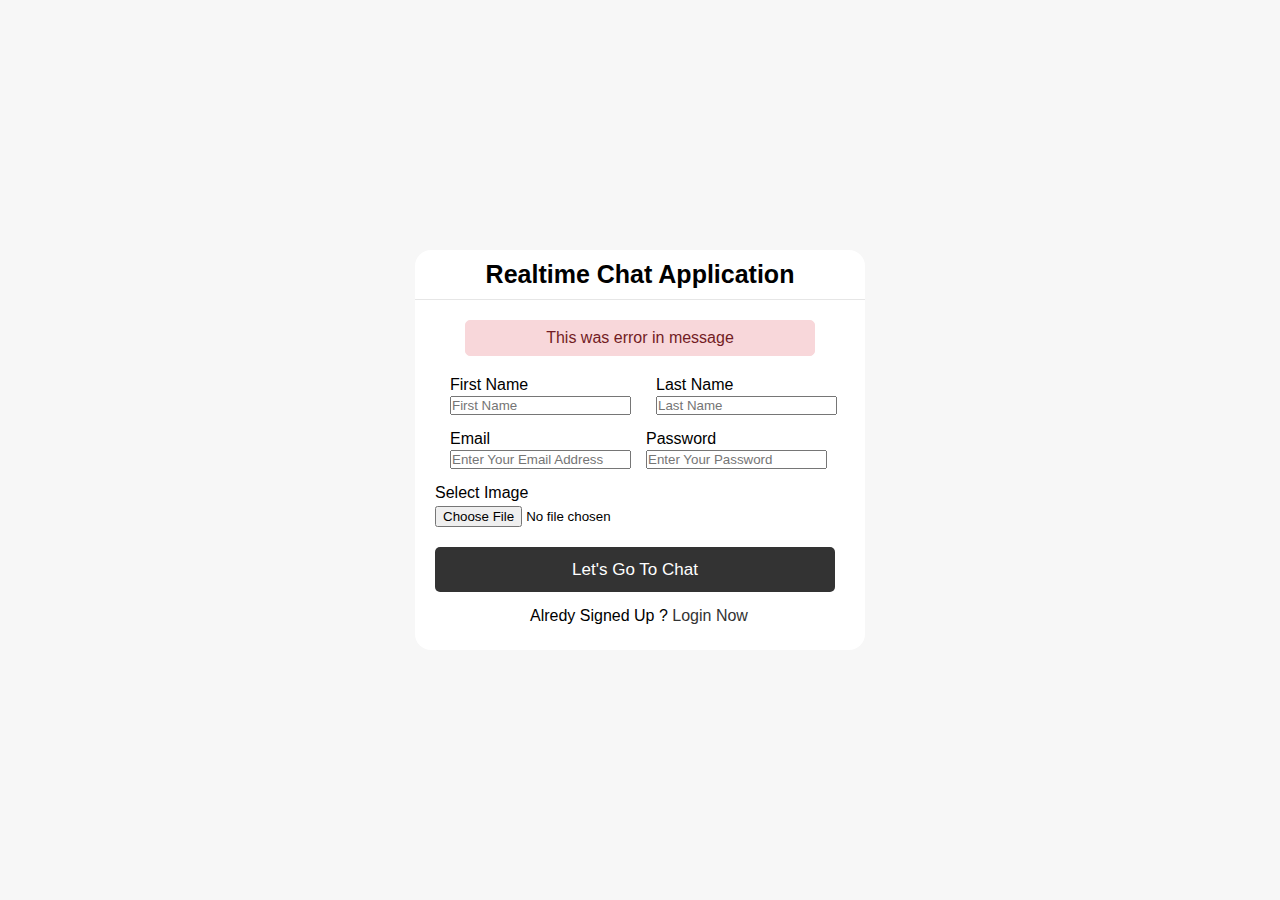
<file: index.html>
<!DOCTYPE html >
<html lang="en" class="whole">
<head>
    <meta charset="UTF-8">
    <meta name="viewport" content="width=device-width, initial-scale=1.0">
    <title> Chat APP </title>
    <link rel="stylesheet" href="style.css">
    <link rel="stylesheet" href="https://cdnjs.cloudflare.com/ajax/libs/font-awesome/6.5.2/css/all.min.css" integrity="sha512-SnH5WK+bZxgPHs44uWIX+LLJAJ9/2PkPKZ5QiAj6Ta86w+fsb2TkcmfRyVX3pBnMFcV7oQPJkl9QevSCWr3W6A==" crossorigin="anonymous" referrerpolicy="no-referrer" />
</head>
<body>
    <div class="wrapper">
        <section class="form signup">

           <header> Realtime Chat Application</header>

            <form action="#">
                <div class="error-txt"> This was error in message </div>
                <div class="name-details">
                
                <div class="field input">
                        <label for="fn"> First Name </label>
                        <input type="text" placeholder="First Name">
                    </div> <!-- first name tag over -->
                <div class="field input">
                        <label for="ln"> Last Name </label>
                        <input type="text" placeholder="Last Name">
                    </div><!-- last name tag over -->
                <div class="field input">
                        <label for="ea"> Email <Address></Address> </label>
                        <input type="text" placeholder="Enter Your Email Address">
                    </div><!-- email tag over --> 
                <div class="field input">
                        <label for="pass"> Password <Address></Address> </label>
                        <input type="text" placeholder="Enter Your Password">
                    </div><!-- password tag over -->           
                <div class="field img1">
                        <label for="img"> Select Image  <Address></Address> </label>
                        <input type="file" class="img-input">
                    </div>   <!--  img input   tag over  -->
              
                <input type="submit" value="Let's Go To Chat">
                   
                
            </form>
            <div class="link"> Alredy Signed Up ? <a href="#"> Login Now </a></div>
        </section>
    </div>
</body>
</html>
</file>
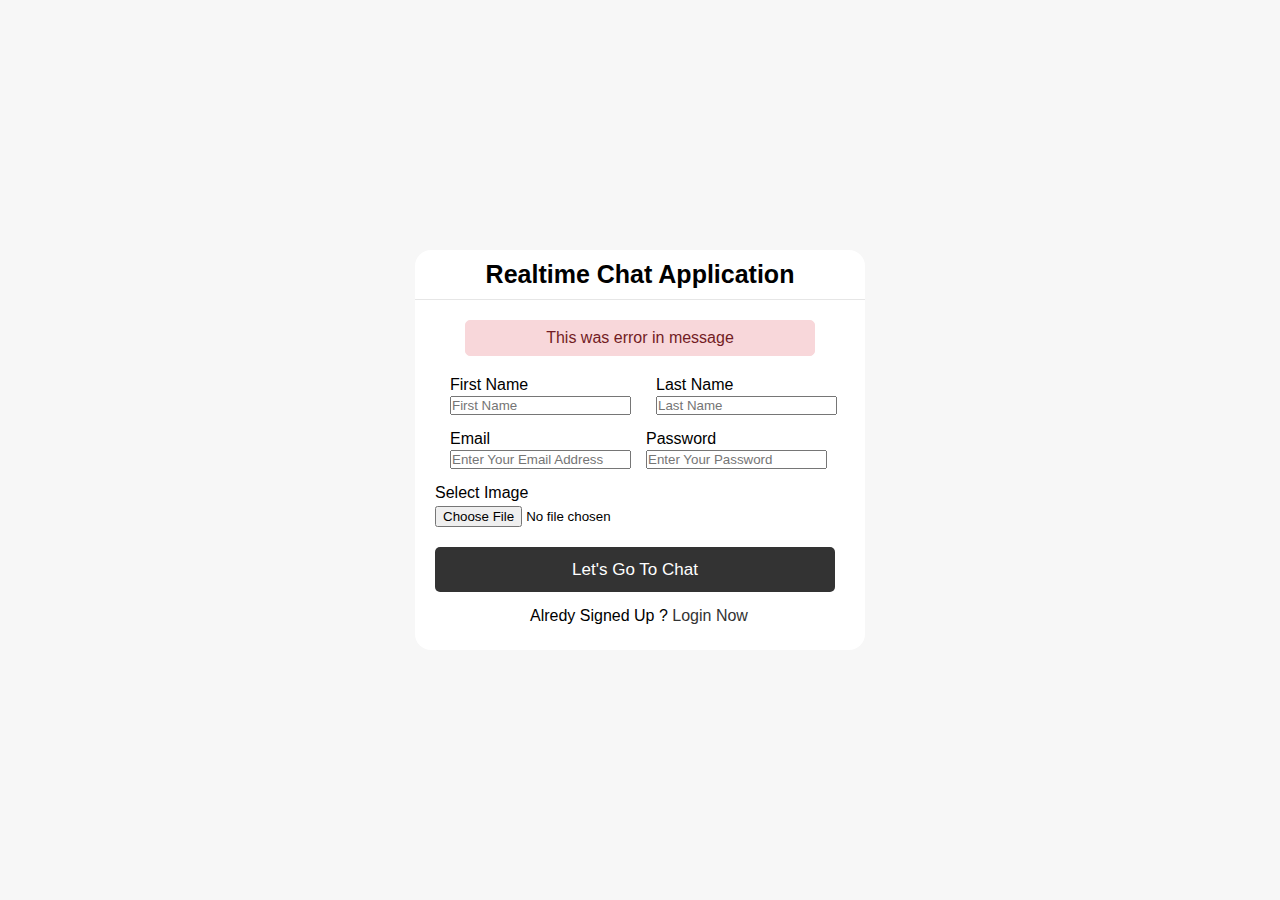
<file: Chat APP/index.html>
<!DOCTYPE html >
<html lang="en" class="whole">
<head>
    <meta charset="UTF-8">
    <meta name="viewport" content="width=device-width, initial-scale=1.0">
    <title> Chat APP </title>
    <link rel="stylesheet" href="style.css">
    <link rel="stylesheet" href="https://cdnjs.cloudflare.com/ajax/libs/font-awesome/6.5.2/css/all.min.css" integrity="sha512-SnH5WK+bZxgPHs44uWIX+LLJAJ9/2PkPKZ5QiAj6Ta86w+fsb2TkcmfRyVX3pBnMFcV7oQPJkl9QevSCWr3W6A==" crossorigin="anonymous" referrerpolicy="no-referrer" />
</head>
<body>
    <div class="wrapper">
        <section class="form signup">

           <header> Realtime Chat Application</header>

            <form action="#">
                <div class="error-txt"> This was error in message </div>
                <div class="name-details">
                
                <div class="field input">
                        <label for="fn"> First Name </label>
                        <input type="text" placeholder="First Name">
                    </div> <!-- first name tag over -->
                <div class="field input">
                        <label for="ln"> Last Name </label>
                        <input type="text" placeholder="Last Name">
                    </div><!-- last name tag over -->
                <div class="field input">
                        <label for="ea"> Email <Address></Address> </label>
                        <input type="text" placeholder="Enter Your Email Address">
                    </div><!-- email tag over --> 
                <div class="field input">
                        <label for="pass"> Password <Address></Address> </label>
                        <input type="text" placeholder="Enter Your Password">
                    </div><!-- password tag over -->           
                <div class="field img1">
                        <label for="img"> Select Image  <Address></Address> </label>
                        <input type="file" class="img-input">
                    </div>   <!--  img input   tag over  -->
              
                <input type="submit" value="Let's Go To Chat">
                   
                
            </form>
            <div class="link"> Alredy Signed Up ? <a href="#"> Login Now </a></div>
        </section>
    </div>
</body>
</html>
</file>
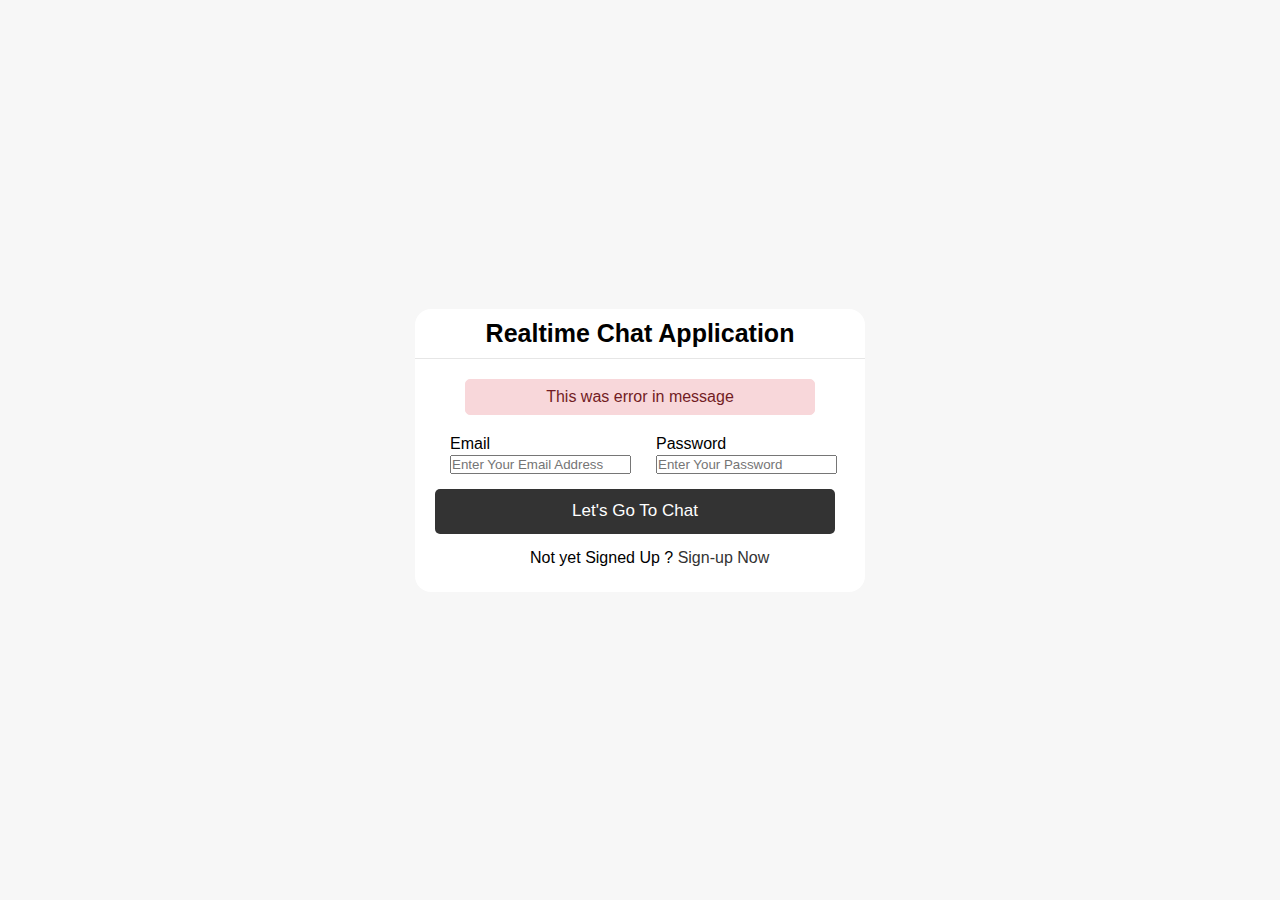
<file: login.html>
<!DOCTYPE html >
<html lang="en" class="whole">
<head>
    <meta charset="UTF-8">
    <meta name="viewport" content="width=device-width, initial-scale=1.0">
    <title> Chat APP </title>
    <link rel="stylesheet" href="style.css">
    <link rel="stylesheet" href="https://cdnjs.cloudflare.com/ajax/libs/font-awesome/6.5.2/css/all.min.css" integrity="sha512-SnH5WK+bZxgPHs44uWIX+LLJAJ9/2PkPKZ5QiAj6Ta86w+fsb2TkcmfRyVX3pBnMFcV7oQPJkl9QevSCWr3W6A==" crossorigin="anonymous" referrerpolicy="no-referrer" />
</head>
<body>
    <div class="wrapper">
        <section class="form login">

           <header> Realtime Chat Application</header>

            <form action="#">
                <div class="error-txt"> This was error in message </div>
                <div class="name-details">
                
                <div class="field input">
                        <label for="ea"> Email <Address></Address> </label>
                        <input type="text" placeholder="Enter Your Email Address">
                    </div><!-- email tag over --> 
                <div class="field input">
                        <label for="pass"> Password <Address></Address> </label>
                        <input type="text" placeholder="Enter Your Password">
                        
                    </div><!-- password tag over -->           
            
              
                <input type="submit" value="Let's Go To Chat">
                   
                
            </form>
            <div class="link"> Not yet Signed Up ? <a href="#"> Sign-up Now </a></div>
        </section>
    </div>
</body>
</html>
</file>
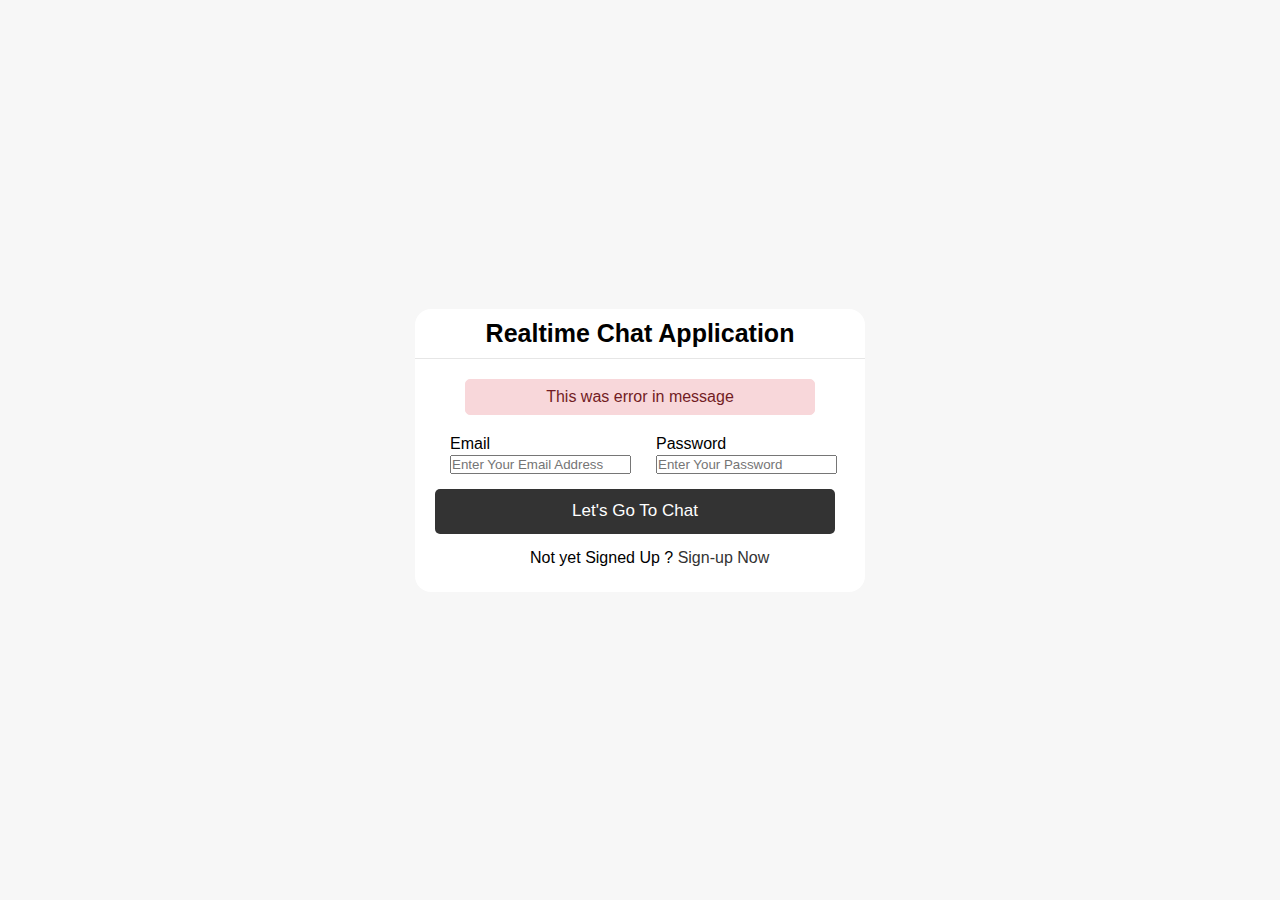
<file: Chat APP/login.html>
<!DOCTYPE html >
<html lang="en" class="whole">
<head>
    <meta charset="UTF-8">
    <meta name="viewport" content="width=device-width, initial-scale=1.0">
    <title> Chat APP </title>
    <link rel="stylesheet" href="style.css">
    <link rel="stylesheet" href="https://cdnjs.cloudflare.com/ajax/libs/font-awesome/6.5.2/css/all.min.css" integrity="sha512-SnH5WK+bZxgPHs44uWIX+LLJAJ9/2PkPKZ5QiAj6Ta86w+fsb2TkcmfRyVX3pBnMFcV7oQPJkl9QevSCWr3W6A==" crossorigin="anonymous" referrerpolicy="no-referrer" />
</head>
<body>
    <div class="wrapper">
        <section class="form login">

           <header> Realtime Chat Application</header>

            <form action="#">
                <div class="error-txt"> This was error in message </div>
                <div class="name-details">
                
                <div class="field input">
                        <label for="ea"> Email <Address></Address> </label>
                        <input type="text" placeholder="Enter Your Email Address">
                    </div><!-- email tag over --> 
                <div class="field input">
                        <label for="pass"> Password <Address></Address> </label>
                        <input type="text" placeholder="Enter Your Password">
                        
                    </div><!-- password tag over -->           
            
              
                <input type="submit" value="Let's Go To Chat">
                   
                
            </form>
            <div class="link"> Not yet Signed Up ? <a href="#"> Sign-up Now </a></div>
        </section>
    </div>
</body>
</html>
</file>
<file: style.css>
/* css for whole page  */
*{
    margin: 0;
    padding: 0;
    box-sizing: border-box;
    text-decoration: none;
    font-family: 'Poppins', sans-serif;
}


/* jadhav's body tag */
body{
    display: flex;
    align-items: center;
    justify-content: center;
    min-height: 100vh;
    background : #f7f7f7;

}
    /* for wrapper class  */
.wrapper
{
    background: #fff;
    width: 450px;
    border-radius: 16px;
    box-shadow: 0 0 128px 0 rgba(0, 0, 0, 0.1),
                0 32 64 -48px rgba(0, 0, 0, 0.5);
}

/* sign up form css code  */



header
{
    
    font-size: 25px;
    font-weight: 600;
    padding-bottom: 10px;
    padding-top: 10px;
    border-bottom: 1px solid #e6e6e6;
    text-align: center;
    justify-content: center;
}
form 
{
    margin: 20px;
    box-shadow: #333 50px;
    
   
}

form .error-txt
{
    color: #721c24;
    background: #f8d7da;
    padding: 8px 10px;
    text-align: center;
    border-radius: 5px;
    margin-left: 30px;
    margin-right: 30px;
    margin-bottom: 20px;
    margin-top: 10px;
    border: 1px solid #f8d7da ;
}

form  .field
{
display: flex;
flex-direction: column;
margin-bottom: 10px;

}

form .input
{
    outline: none;
    align-content: space-between;
    margin-left: 10px;
    margin-bottom: 5px;
    margin-left: 15px;
   
    
}
form .field .input[type="text"]  {
    height: 30px;
    width: 200px;
    font-size: 16px;
    margin-top: 5px;
   
    border: 1px solid #ccc ;
    align-content: space-between;


}
form .img-input
{
padding-top: 2px;

}

form .name-details {

    display: flex; 
    flex-wrap: wrap;
    
    
}



form .name-details label,
form .name-details input {
    margin-bottom: 10px;
    
}

form .name-details .field:first-child
{
    margin-right: 10px;
}
form .name-details .field:last-child
{
    margin-left: 10px;
}

form .field label
{
    margin-bottom: 2px;
}

form .field .img1
{
    font-size: 17px;
}

 form input[type="submit"] 
{
    position:relative;
    
    height: 45px;
    width: 400px;
    border: none;
    font-size: 17px;
    font-weight: 500;
    background: #333;
    color: #fff ; 
    border-radius: 5px;
    cursor: pointer;
}
.link
{
    margin-top: 5px;
    margin-bottom: 5px;
   margin-left: 95px;
    align-items: center;
    
}

.link a{
    color: #333;
}

.link a:hover
{
    text-decoration: underline;
}
</file>
<file: Chat APP/style.css>
/* css for whole page  */
*{
    margin: 0;
    padding: 0;
    box-sizing: border-box;
    text-decoration: none;
    font-family: 'Poppins', sans-serif;
}


/* jadhav's body tag */
body{
    display: flex;
    align-items: center;
    justify-content: center;
    min-height: 100vh;
    background : #f7f7f7;

}
    /* for wrapper class  */
.wrapper
{
    background: #fff;
    width: 450px;
    border-radius: 16px;
    box-shadow: 0 0 128px 0 rgba(0, 0, 0, 0.1),
                0 32 64 -48px rgba(0, 0, 0, 0.5);
}

/* sign up form css code  */



header
{
    
    font-size: 25px;
    font-weight: 600;
    padding-bottom: 10px;
    padding-top: 10px;
    border-bottom: 1px solid #e6e6e6;
    text-align: center;
    justify-content: center;
}
form 
{
    margin: 20px;
    box-shadow: #333 50px;
    
   
}

form .error-txt
{
    color: #721c24;
    background: #f8d7da;
    padding: 8px 10px;
    text-align: center;
    border-radius: 5px;
    margin-left: 30px;
    margin-right: 30px;
    margin-bottom: 20px;
    margin-top: 10px;
    border: 1px solid #f8d7da ;
}

form  .field
{
display: flex;
flex-direction: column;
margin-bottom: 10px;

}

form .input
{
    outline: none;
    align-content: space-between;
    margin-left: 10px;
    margin-bottom: 5px;
    margin-left: 15px;
   
    
}
form .field .input[type="text"]  {
    height: 30px;
    width: 200px;
    font-size: 16px;
    margin-top: 5px;
   
    border: 1px solid #ccc ;
    align-content: space-between;


}
form .img-input
{
padding-top: 2px;

}

form .name-details {

    display: flex; 
    flex-wrap: wrap;
    
    
}



form .name-details label,
form .name-details input {
    margin-bottom: 10px;
    
}

form .name-details .field:first-child
{
    margin-right: 10px;
}
form .name-details .field:last-child
{
    margin-left: 10px;
}

form .field label
{
    margin-bottom: 2px;
}

form .field .img1
{
    font-size: 17px;
}

 form input[type="submit"] 
{
    position:relative;
    
    height: 45px;
    width: 400px;
    border: none;
    font-size: 17px;
    font-weight: 500;
    background: #333;
    color: #fff ; 
    border-radius: 5px;
    cursor: pointer;
}
.link
{
    margin-top: 5px;
    margin-bottom: 5px;
   margin-left: 95px;
    align-items: center;
    
}

.link a{
    color: #333;
}

.link a:hover
{
    text-decoration: underline;
}
</file>
